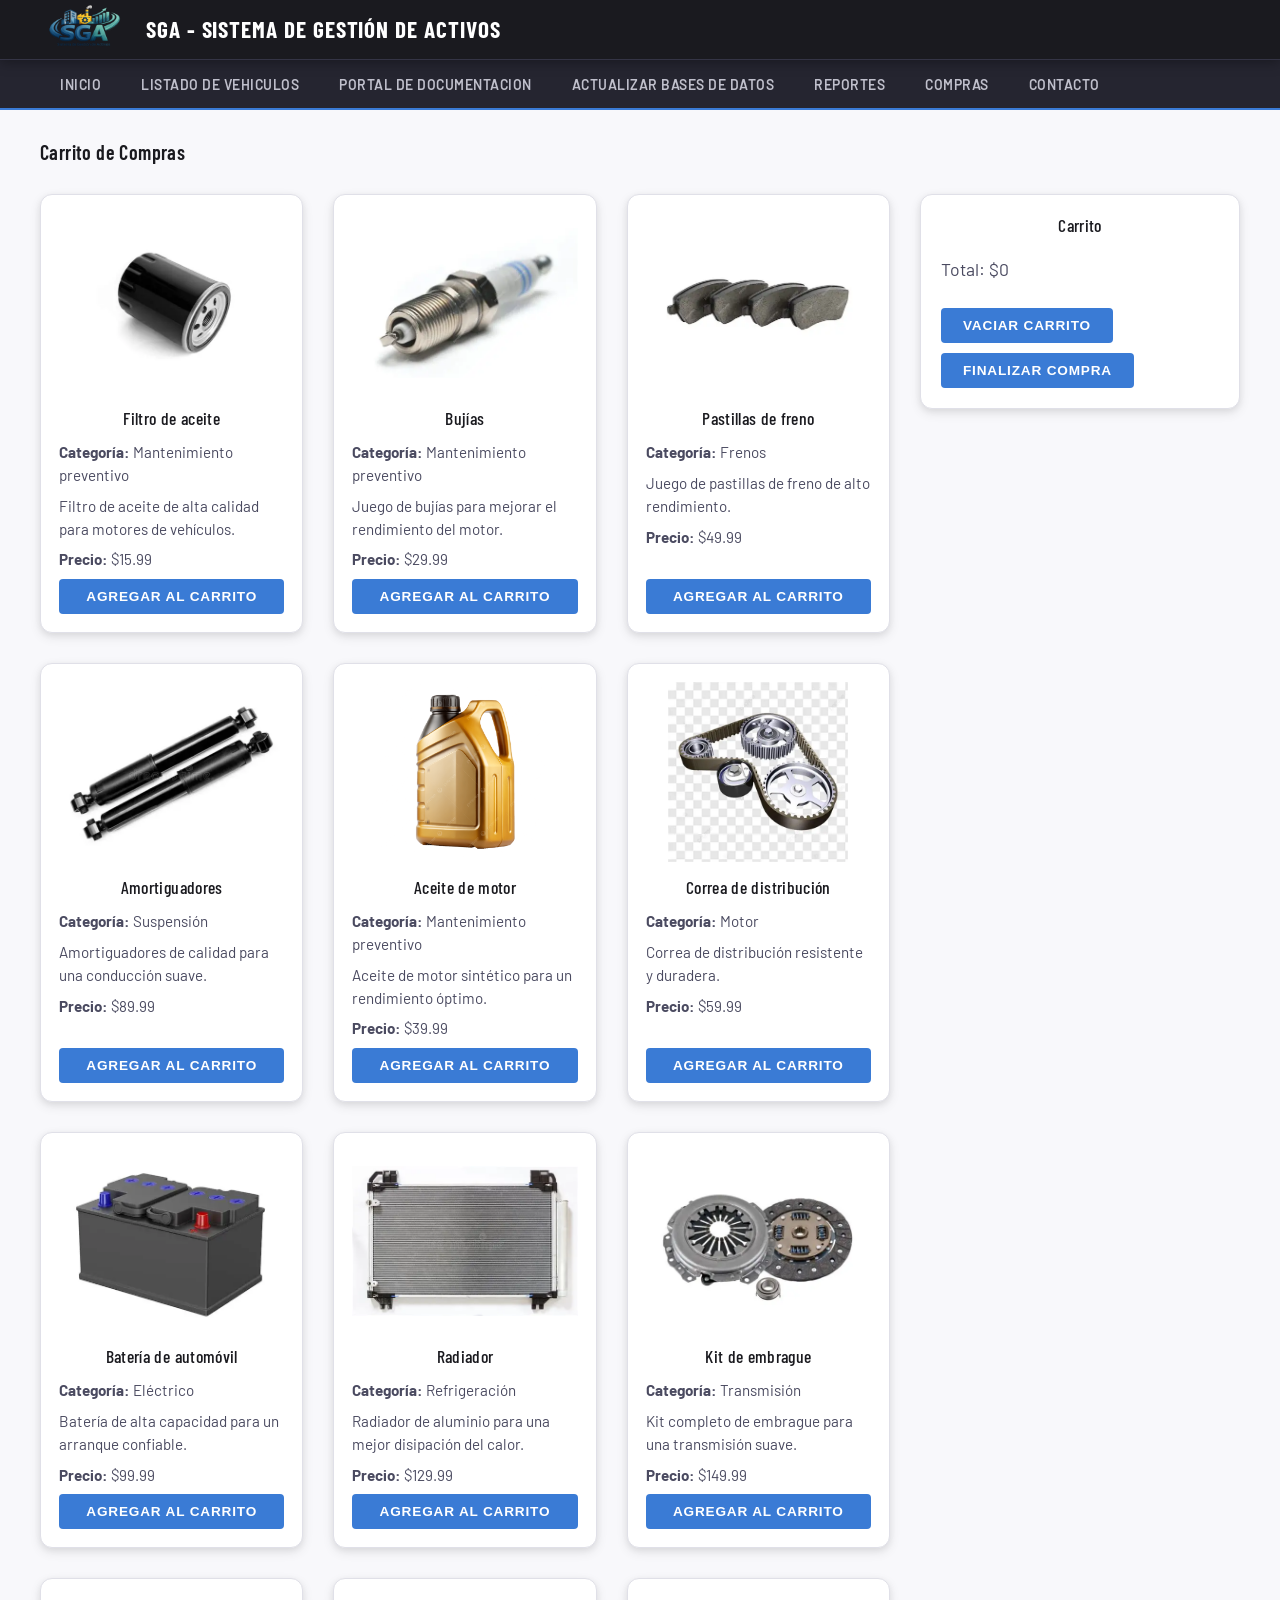
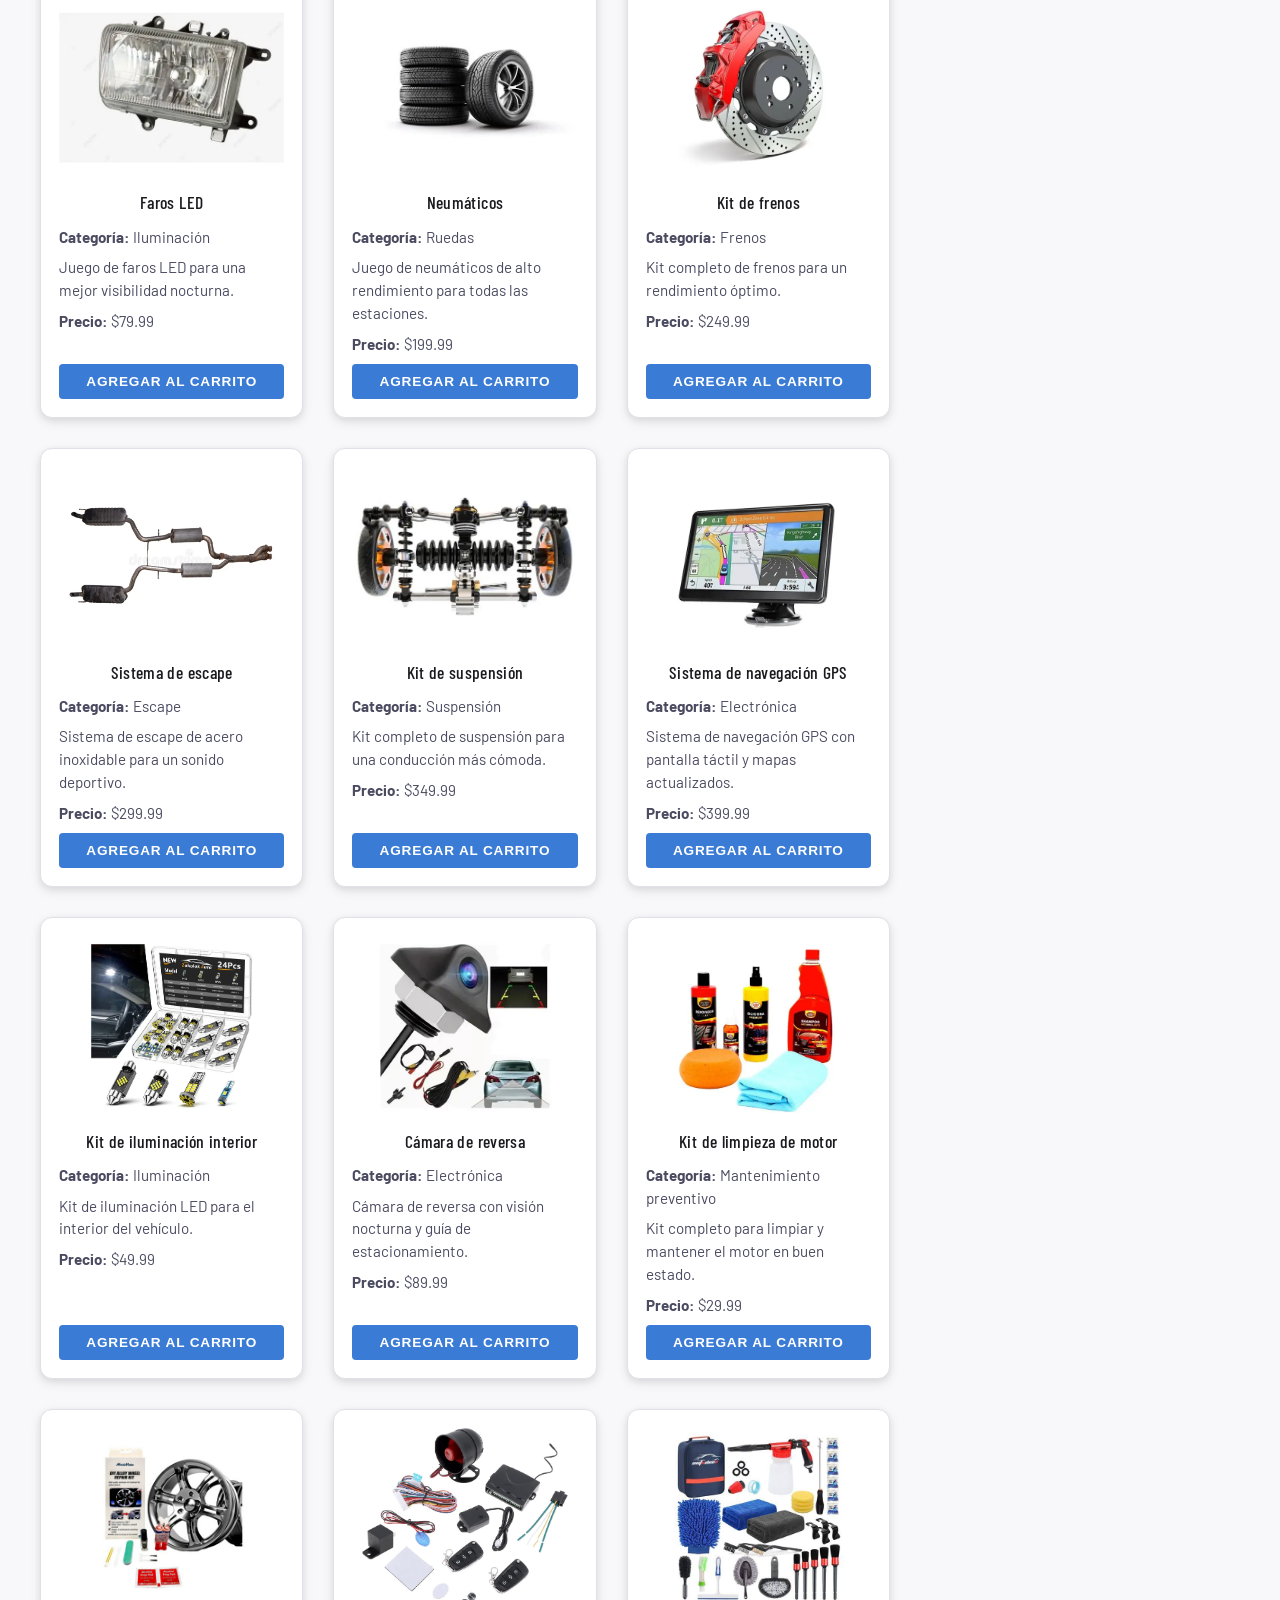
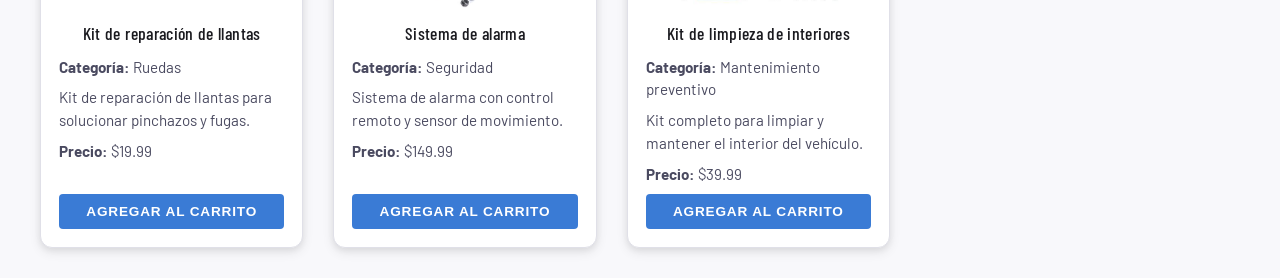
<file: compras.html>
<!DOCTYPE html>
<html lang="en">
<head>
    <meta charset="UTF-8">
    <meta name="viewport" content="width=device-width, initial-scale=1.0">
    <title>Compras</title>
    <link href="css/style.css" rel="stylesheet">
</head>
<body id="top">
    <!--Encabezado-->
    <header>
        <a href="#top"><img src="img/logo.png" alt="Logo" class="logo"></a>
        <h1>SGA - Sistema de Gestión de Activos</h1>
    </header>

    <!--Menu de navegacion-->
    <nav>
        <ul>
            <li><a href="#top">Inicio</a></li>
            <li><a href="index.html#lista-vehiculos">Listado de vehiculos</a></li>
            <li><a href="index.html#portal-documentacion">Portal de documentacion</a></li>
            <li><a href="index.html#actualizar-bases-datos">Actualizar bases de datos</a></li>
            <li><a href="index.html#reportes">Reportes</a></li>
            <li><a href="index.html#compras">Compras</a></li>
            <li><a href="index.html#contacto">Contacto</a></li>
        </ul>
    </nav>

    <section id="carrito de compras">
        <div class="layout-carrito">
            <h2>Carrito de Compras</h2>

            <div id="productos"></div>

            <aside id="carrito">
                <h3>Carrito</h3>
                <ul id="lista-carrito"></ul>
                <p>Total: $<span id="total">0</span></p>
                <button id="vaciar-carrito" class="boton">Vaciar Carrito</button>
                <button id="finalizar-compra" class="boton">Finalizar Compra</button>
            </aside>

        </div>
    </section>
    <script src="js/carrito.js"></script>
</body>
</html>
</file>
<file: css/style.css>
/* Variables y reset de magenes y padding*/
@import url('https://fonts.googleapis.com/css2?family=Barlow:wght@400;500;600;700&family=Barlow+Condensed:wght@400;500;600;700&display=swap');

:root{
    /* Grises principales */
    --gray-950: #0d0d0f;
    --gray-900: #1a1a1f;
    --gray-800: #252530;
    --gray-700: #343445;
    --gray-600: #4a4a60;
    --gray-500: #6b6b85;
    --gray-400: #9494aa;
    --gray-300: #c0c0cc;
    --gray-200: #e0e0e8;
    --gray-100: #f2f2f6;
    --gray-050: #f8f8fb;

  /* Acento */
    --accent:       #3a7bd5;
    --accent-light: #5a9af0;
    --accent-dark:  #2560b8;
    --accent-glow:  rgba(58, 123, 213, 0.18);

  /* Superficies */
    --surface-bg:     var(--gray-050);
    --surface-card:   #ffffff;
    --surface-header: var(--gray-900);
    --surface-nav:    var(--gray-800);
    --surface-footer: var(--gray-900);
    --surface-section-alt: var(--gray-100);

  /* Texto */
    --text-primary:   var(--gray-900);
    --text-secondary: var(--gray-600);
    --text-muted:     var(--gray-400);
    --text-on-dark:   #ffffff;
    --text-on-dark-secondary: var(--gray-300);

  /* Bordes */
    --border-light: var(--gray-200);
    --border-medium: var(--gray-300);

  /* Sombras */
    --shadow-sm:  0 1px 3px rgba(0,0,0,.07), 0 1px 2px rgba(0,0,0,.05);
    --shadow-md:  0 4px 12px rgba(0,0,0,.09), 0 2px 6px rgba(0,0,0,.06);
    --shadow-lg:  0 10px 30px rgba(0,0,0,.12), 0 4px 12px rgba(0,0,0,.08);
    --shadow-accent: 0 4px 20px rgba(58,123,213,.25);

  /* Tipografía */
    --font-body: 'Barlow', sans-serif;
    --font-display: 'Barlow Condensed', sans-serif;

    /* Transiciones*/
    --transicion-rapida: .15s ease;
    --transicion-normal: .25s ease;

    --max-width: 1200px;
    --seccion-padding: 64px 40px;

}


*{
    margin: 0;
    padding: 0;
    box-sizing: border-box;
}

html{
    scroll-behavior: smooth;
}

body{
    font-family: var(--font-body);
    background-color: var(--surface-bg);
    color: var(--text-primary);
    font-size: 16px;
    line-height: 1.6;
    -webkit-font-smoothing: antialiased;
}

img{
    display: block;
    max-width: 100%;
    height: auto;
}

a{
    text-decoration: none;
    color: inherit;
}

ul {
    list-style: none;
}

/*Aplicando la tipografia*/
h1,h2,h3,h4{
    font-family: var(--font-display);
    letter-spacing: .02em;
    line-height: 1.2;
}

h1 {
    font-size: 1.45rem;
    font-weight: 700;
    letter-spacing: .04em;
    text-transform: uppercase;
    color: var(--text-on-dark);
}

h2{
    font-size: 1.25rem;
    font-weight: 600;
    color: var(--text-primary);
}

h3{
    font-size: 1.1rem;
    font-weight: 500;
    color: var(--text-primary);
}

h4{
    font-size: 1rem;
    font-weight: 400;
    color: var(--text-primary);
}

p{
    color: var(--text-secondary);
    font-size: .95rem;
    line-height: 1.5;
}

/*ENCABEZADO*/
header{
    background-color: var(--surface-header);
    border-bottom: 1px solid var(--gray-700);
    position:sticky;
    top: 0;
    z-index: 100;
    box-shadow: 0 2px 12px rgba(0,0,0,.35);
    max-width: 100%;
    margin: 0 auto;
    padding: 0 40px;
    height: 60px;
    display: flex;
    align-items: center;
    flex-direction: row;
    gap:16px;
}    

.logo{
    padding-top: 10px;
    height: 100px;
    width: auto;
    object-fit: cover;
    border-radius: 4px;
    min-width: 38px;
}
/* Navegación */
nav{
    position: sticky;
    top: 60px;
    background-color: var(--surface-nav);
    border-bottom: 2px solid var(--accent);
    max-width: 100%;
    margin: 0 auto;
    padding: 0 40px;
    height: 50px;
    display: flex;
    flex-wrap: wrap;
    gap: 12%;
    align-items: center;
}
nav ul{
    display: flex;
    flex-direction: row;
    align-items: stretch;
    height: 100%;
    flex-wrap: wrap;
    gap:0px;
}

nav ul li a{
    display: block;
    padding: 14px 20px;
    font-family: var(--font-body);
    font-size:.87rem;
    font-weight: 600;
    letter-spacing: 0.5px;
    text-transform: uppercase;
    color: var(--text-on-dark-secondary);
    transition: color var(--transicion-rapida), border var(--transicion-rapida),background var(--transicion-rapida);
    border-bottom: 2px solid transparent;
}

nav ul li a:hover{
    color: var(--text-on-dark);
    border-bottom: 2px solid var(--accent-light);
    background-color: rgba(255,255,255,0.05);
}

/* SECCIONES */
.seccion{
    max-width: var(--max-width);
    margin: 0 auto;
    padding: var(--seccion-padding);
}

/*intro*/
#intro{
    scroll-margin-top: 110px;
    background: linear-gradient(135deg, var(--gray-900) 0%, var(--gray-700) 100%);
    border-bottom: 3px solid var(--accent);
    max-width: 100%;
    margin: 0 auto;
    padding: 20px 40px;
    display: flex;
    flex-direction: column;
    justify-content: center;
    gap: 16px;
}

#intro > h2{
    color: var(--text-on-dark);
    margin-bottom:0;
    font-size: clamp(1.5rem, 5vw, 2.5rem);
}

#intro > p{
    color: var(--gray-300);
    font-size: 1.05rem;
    max-width: 860px;
}

/*Seccion vehiculos*/
#lista-vehiculos{
    background-color: var(--surface-bg);
    border-bottom: 1px solid var(--border-light);
    max-width: 100%;
    scroll-margin-top: 110px;
}

.layout-vehiculos{

    margin: 0 auto;
    padding: 20px 40px;
    display: flex;
    flex-direction: row;
    flex-wrap: wrap;
    gap: 24px;
    align-items: flex-start;
}

.layout-vehiculos > h2 , .layout-vehiculos > p {
    flex-basis: 100%;
    flex-shrink: 0;
}

/*Cards reutilizable*/
.contenedor-card {
    display: grid;
    grid-template-columns: repeat(4, minmax(300px, 1fr));
    gap: 24px;
    min-width: 180px;
    max-width: 100%;
}

.card {
    background: var(--surface-card);
    border: 1px solid var(--border-light);
    border-radius: 8px;
    padding: 28px 24px;
    box-shadow: var(--shadow-sm);
    transition: transform var(--transicion-normal), box-shadow var(--transicion-normal),border-color var(--transicion-normal);
    display:flex;
    flex-direction: column;
    gap: 12px;
    align-items: center;
    text-align: center;
}
.card:hover{
    transform: translateY(-4px);
    box-shadow: var(--shadow-lg);
    border-color: var(--accent-light);
}

.boton{
    margin-top:auto;
    padding: 10px 22px;
    background: var(--accent);
    color:#ffffff;
    font-weight: 600;
    border: none;
    border-radius: 4px;
    cursor: pointer;
    font-size: .85rem;
    letter-spacing: .06em;
    text-transform: uppercase;
    transition: background var(--transicion-rapida), transform var(--transicion-rapida), box-shadow var(--transicion-rapida);
}

.boton:hover{
    background: var(--accent-dark);
    transform: scale(1.04);
    box-shadow: var(--shadow-accent);
}

.boton:active{
    transform: scale(0.98);
    box-shadow: var(--shadow-sm);
}

/*Seccion Documentacion*/
#portal-documentacion{
    background: var(--surface-section-alt);
    border-bottom: 1px solid var(--border-light);
    max-width: 100%;
    scroll-margin-top: 110px;
}
.layout-documentacion{
    margin: 0 auto;
    padding: 20px 40px;
    display: flex;
    flex-direction: row;
    flex-wrap: wrap;
    gap: 24px;
    align-items: flex-start;
}

.layout-documentacion > h2 , .layout-documentacion > p {
    flex-basis: 100%;
    flex-shrink: 0;
}

/*Seccion actualizar base de datos*/
#actualizar-bases-datos{
    background-color: var(--surface-bg);
    border-bottom: 1px solid var(--border-light);
    max-width: 100%;
    scroll-margin-top: 110px;
}

.layout-actualizar{
    margin: 0 auto;
    padding: 20px 40px;
    display: flex;
    flex-direction: row;
    flex-wrap: wrap;
    gap: 24px;
    align-items: flex-start;
}

.layout-actualizar > h2 , .layout-actualizar > p {
    flex-basis: 100%;
    flex-shrink: 0;
}

.layout-actualizar > .card{
    flex: 1 1 280px;
    min-width: 180px;
    max-width: 350px;
    align-items: flex-start;
    text-align: left;
}

/*Seccion reportes*/
#reportes{
    background: var(--surface-section-alt);
    border-bottom: 1px solid var(--border-light);
    max-width: 100%;
    scroll-margin-top: 110px;
}
.layout-reportes{
    margin: 0 auto;
    padding: 20px 40px;
    display: flex;
    flex-direction: row;
    flex-wrap: wrap;
    gap: 24px;
    align-items: center;
}
.layout-reportes > h2 , .layout-reportes > p {
    flex-basis: 100%;
    flex-shrink: 0;
}

.layout-reportes > .card{
    flex: 1 1 360px;
    min-width: 180px;
    max-width: 450px;
    align-items: center;
    text-align: left;
}

/*Seccion compras*/
#compras{
    background-color: var(--surface-bg);
    border-bottom: 1px solid var(--border-light);
    max-width: 100%;
    scroll-margin-top: 110px;
}
.layout-compras{
    margin: 0 auto;
    padding: 20px 40px;
    display: flex;
    flex-direction: row;
    flex-wrap: wrap;
    gap: 24px;
    align-items: flex-start;
}
.layout-compras > h2 , .layout-compras > p {
    flex-basis: 100%;
    flex-shrink: 0;
}

/*Contacto*/
#contacto{
    background: var(--gray-800);
    border-bottom: 1px solid var(--gray-700);
    max-width: 100%;
    scroll-margin-top: 110px;
    max-width: 100%;
    margin: 0 auto;
    padding: 20px 40px;
    display: flex;
    flex-direction: column;
    gap: 8px;
}

#contacto > h2{
    color: var(--text-on-dark);
}

#contacto > p{
    color: var(--gray-300);
    font-size: 1.05rem;
    margin-bottom: -20px;
}

.formulario-contacto{
    align-self: center;
    display: flex;
    flex-direction: column;
    gap: 16px;
}

.formulario-contacto label{
    font-size: 0.95rem;
    font-weight: 600;
    color: var(--gray-300);
    letter-spacing: .07em;
    text-transform: uppercase;
    margin-bottom: 4px;
    display:block;

}

.formulario-contacto input, .formulario-contacto textarea{
    width: 100%;
    padding: 12px 16px;
    background: var(--gray-700);
    border: 1px solid var(--gray-600);
    border-radius: 4px;
    font-size: 0.85rem;
    letter-spacing: .07em;
    outline: none;
    transition: border-color var(--transicion-rapida), background var(--transicion-rapida);
    color: var(--text-on-dark-secondary);
}

.formulario-contacto input:focus, .formulario-contacto textarea:focus{
    background: var(--gray-700);
    border-color: var(--accent-light);
    color: var(--text-on-dark);
}
/* GRID PRINCIPAL */

.contacto-grid{
    display: grid;

    grid-template-columns: 1.5fr 1fr;

    grid-template-areas:
        "form contacto"
        "form mapa"
        "form redes";

    gap: 20px;

    align-items: stretch;

    margin-top: 32px;
}

/* FORMULARIO */

.formulario-contacto{
    grid-area: form;

    width: 100%;

    background: var(--gray-900);

    padding: 32px;

    border-radius: 12px;

    border: 1px solid var(--gray-700);

    display: flex;
    flex-direction: column;
    gap: 16px;
}

/* INPUTS */

.formulario-contacto input,
.formulario-contacto textarea{
    width: 100%;

    padding: 14px 16px;

    background: var(--gray-700);

    border: 1px solid var(--gray-600);

    border-radius: 6px;

    color: var(--text-on-dark);

    font-size: .95rem;
}

/* CAJAS DERECHA */

.footer-contacto{
    grid-area: contacto;
}

.mapa{
    grid-area: mapa;
}

.redes{
    grid-area: redes;
}

.footer-contacto,
.mapa,
.redes{
    background: var(--gray-900);

    padding: 24px;

    border-radius: 12px;

    border: 1px solid var(--gray-700);
}

/* TITULOS */

.footer-contacto h4,
.redes h4{
    color: var(--text-on-dark);

    margin-bottom: 16px;

    font-size: 1rem;
}

/* LISTAS */

.footer-contacto ul,
.redes-sociales{
    display: flex;

    flex-direction: column;

    gap: 12px;
}

.footer-contacto a,
.redes-sociales a{
    color: var(--gray-300);

    transition: color .2s ease;
}

.footer-contacto a:hover,
.redes-sociales a:hover{
    color: var(--accent-light);
}

/* MAPA */

.mapa iframe{
    width: 100%;

    height: 260px;

    border: none;

    border-radius: 8px;
}
/* FOOTER */

footer{
    background: var(--surface-footer);

    border-top: 1px solid var(--gray-700);

    padding: 20px 40px;

    text-align: center;
}

.footer-copy{
    margin: 0;
    padding: 0;
    border: none;
}

.footer-copy p{
    color: var(--gray-400);

    font-size: .9rem;

    letter-spacing: .03em;
}

.footer-copy p{
    color: var(--text-muted);
    font-size: .9rem;
}

/*Pagina de compras*/
/*==================================================
                PÁGINA DE COMPRAS
==================================================*/

.layout-carrito{
    display: grid;
    grid-template-columns: minmax(0,4fr) 320px;
    gap: 30px;
    padding: 30px 40px;
    align-items: start;
}

/* El título ocupa todo el ancho */
.layout-carrito h2{
    grid-column: 1 / -1;
}

/*======================
    PRODUCTOS
=======================*/

#productos{
    display: grid;
    grid-template-columns: repeat(auto-fill, minmax(260px,1fr));
    gap: 30px;
    width: 100%;
}

/*======================
        CARDS
=======================*/

.producto-card{
    background: var(--surface-card);
    border: 1px solid var(--border-light);
    border-radius: 12px;
    padding: 18px;

    display: flex;
    flex-direction: column;

    box-shadow: var(--shadow-md);

    transition: .25s;
}

.producto-card img{
    width: 100%;
    height: 180px;
    object-fit: contain;
    margin-bottom: 15px;
}

.producto-card h3{
    text-align: center;
    margin-bottom: 12px;
}

.producto-card p{
    margin-bottom: 8px;
}

.producto-card .precio{
    font-size: 1.2rem;
    font-weight: bold;
    color: var(--accent-dark);
}

.producto-card .boton{
    width: 100%;
    margin-top: auto;
}

/*======================
        CARRITO
=======================*/

#carrito{
    position: static;
    top: 20px;

    background: var(--surface-card);

    border: 1px solid var(--border-light);

    border-radius: 12px;

    padding: 20px;

    box-shadow: var(--shadow-md);
}

#carrito h3{
    text-align: center;
    margin-bottom: 20px;
}

#lista-carrito{
    list-style: none;
    padding: 0;
    margin: 0 0 20px;
}

#lista-carrito li{
    display: flex;
    justify-content: space-between;
    align-items: center;
    gap: 12px;
    border-bottom: 1px solid var(--border-light);
    padding: 10px 0;
}

#carrito p{
    font-size: 1.1rem;
    margin-bottom: 15px;
}

#carrito .boton{
    width: auto;
    margin-top: 10px;
}

/*======================
      RESPONSIVE
=======================*/

@media (max-width: 992px){

.layout-carrito{
        grid-template-columns: 1fr;
    }

#carrito{
        position: static;
        top: 120px;
        z-index: 1;
    }
}
.producto-card{
    position: static;
    top: 120px;
    ;
}
</file>
